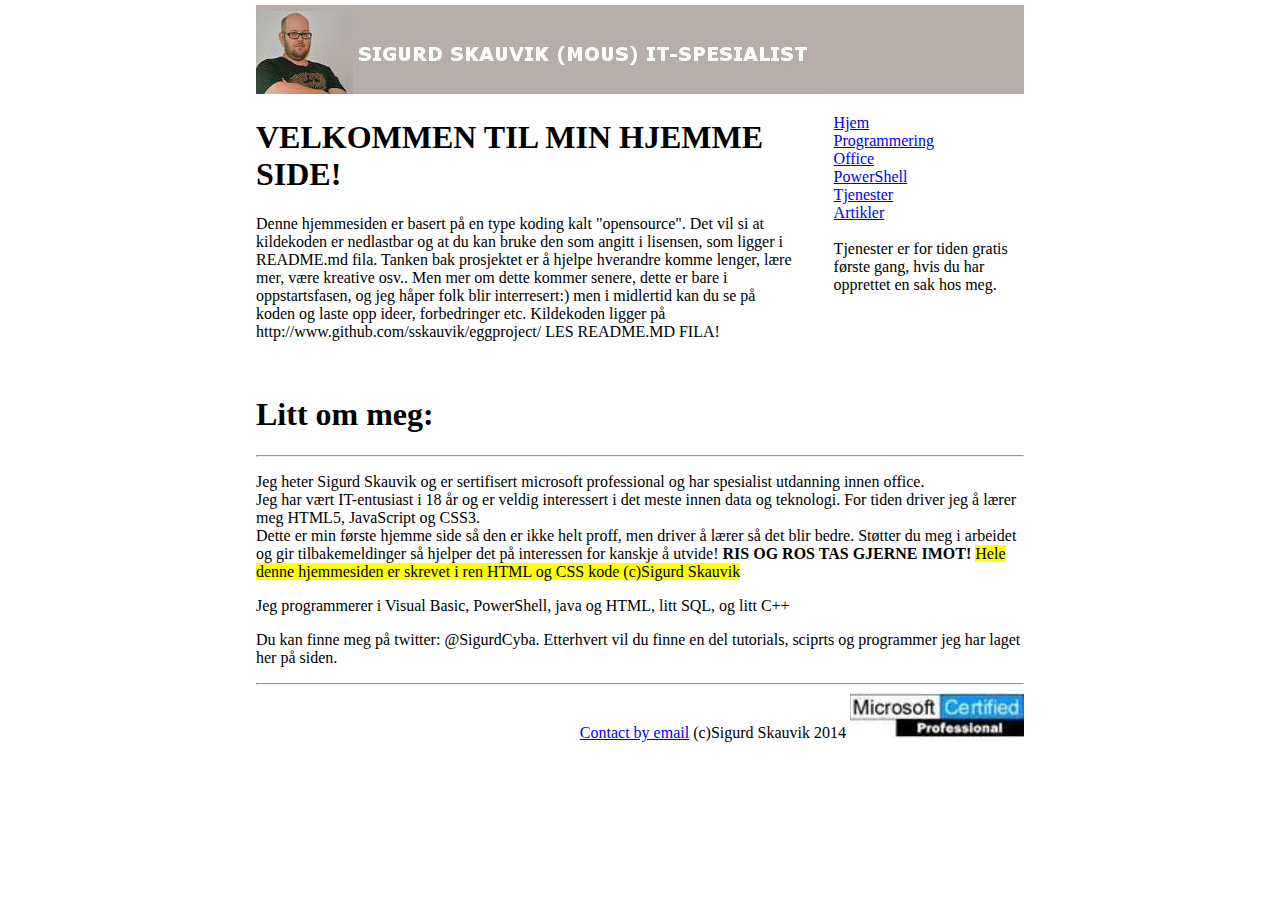
<file: WebContent/index.html>
﻿<!DOCTYPE html>
<html>
<head>
<meta http-equiv="content-type" content=text/html; charset="UTF-8"/>
<script src="test.js"></script>
<script src="jquery-2.1.1.js"></script>
<link rel="StyleSheet" type="text/css" href="style.css">



<title>-IT-spesialist Sigurd Skauvik-</title>
</head>
<body>

<header>
	
	<img id="banner" src="images/banner.jpg" alt="IT-Spesialisten">
	
	<nav>
	<ul>
		<li><a href= "index.html">Hjem</a></li>
		<li><a href= "pages/programering.html ">Programmering</a></li>
		<li><a href= "pages/office.html">Office</a></li>
		<li><a href= "pages/powershell.html">PowerShell</a></li>
		<li><a href= "pages/tjenester.html">Tjenester</a></li>
		<li><a href= "pages/artikler.html">Artikler</a></li>
		<br>
		<li>Tjenester er for tiden gratis første gang, hvis du har opprettet en sak hos meg.</li>
	</ul>
	</nav>
	<h1>VELKOMMEN TIL MIN HJEMME SIDE!</h1>
	<article>
		<p><aside>Denne hjemmesiden er basert på en type koding kalt "opensource". Det vil si at kildekoden
			er nedlastbar og at du kan bruke den som angitt i lisensen, som ligger i README.md fila. 
			Tanken bak prosjektet er å hjelpe hverandre komme lenger, lære mer, være kreative osv.. 
			Men mer om dette kommer senere, dette er bare i oppstartsfasen, og jeg håper folk blir interresert:)
			men i midlertid kan du se på koden og laste opp ideer, forbedringer etc. 
			Kildekoden ligger på http://www.github.com/sskauvik/eggproject/ LES README.MD FILA!</aside></p>
	</article>
</header>
<br>

	<h1>Litt om meg:</h1>
	<hr>
	<section>
		<article>
			<p>Jeg heter Sigurd Skauvik og er sertifisert microsoft professional og har spesialist utdanning innen office.<br>
			Jeg har vært IT-entusiast i 18 år og er veldig interessert i det meste innen data og teknologi.
			For tiden driver jeg å lærer meg HTML5, JavaScript og CSS3.<br>
			Dette er min første hjemme side så den er ikke helt proff, men driver å lærer så det blir bedre. 
			Støtter du meg i arbeidet og gir tilbakemeldinger så hjelper det på interessen for kanskje å utvide! 
			<strong>RIS OG ROS TAS GJERNE IMOT!</strong> <mark>Hele denne hjemmesiden er skrevet i ren HTML og CSS kode (c)Sigurd Skauvik</mark></p>

		</article>
		<article>
			<p>Jeg programmerer i Visual Basic, PowerShell, java og HTML, litt SQL, og litt C++<p>
			<p>Du kan finne meg på twitter: @SigurdCyba. Etterhvert vil du finne en del tutorials, sciprts og programmer jeg har laget her på siden. </p>
		</article>
	
		
		
	</section>
	<hr>
	<footer><a href="mailto:support@iktspesialisten.no?subject=Windows Support">Contact by email</a>  (c)Sigurd Skauvik 2014
	<img src="images/th.jpg" alt="Microsoft Certified Professional"></footer>
	
</body>
</html>
</file>
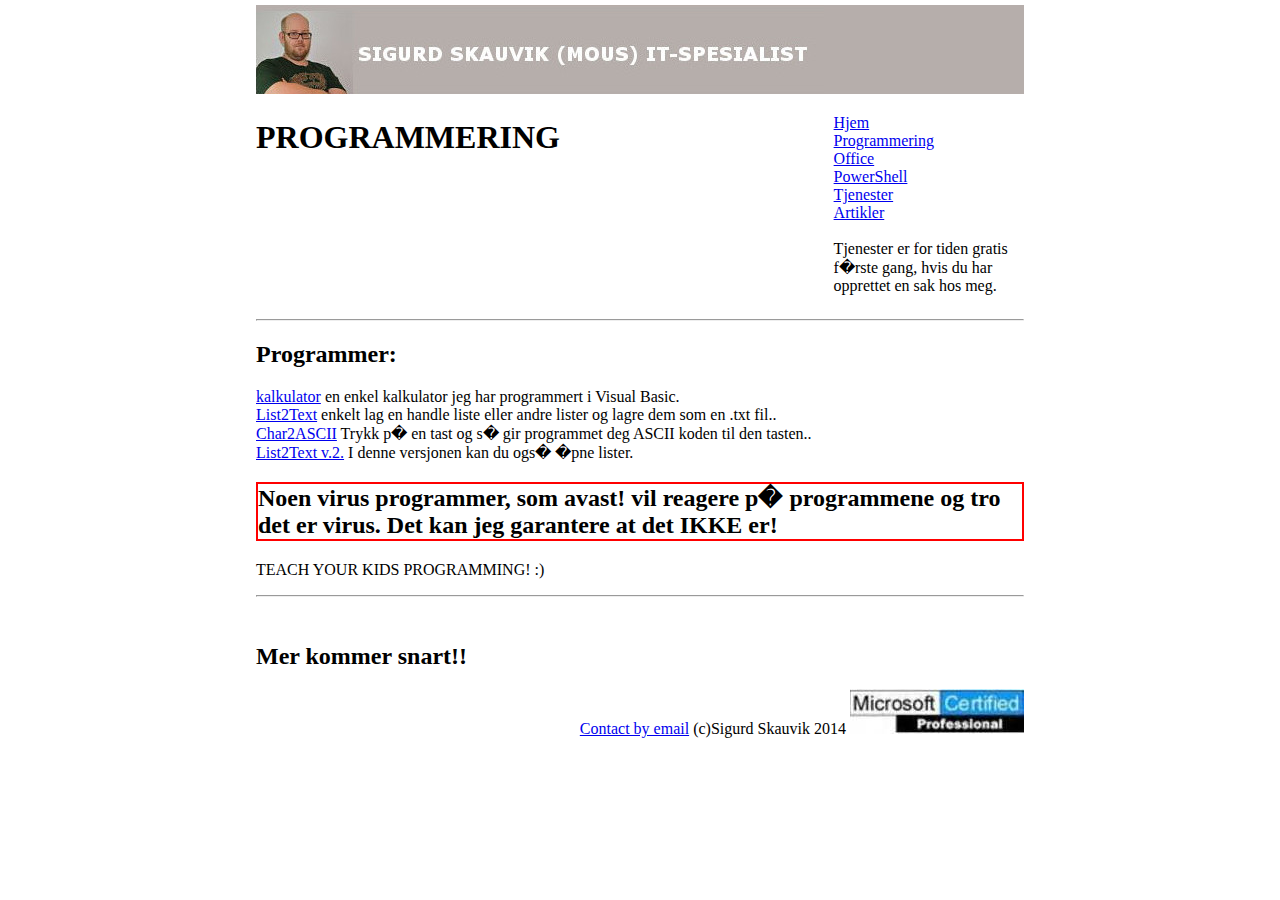
<file: WebContent/pages/programering.html>
<!DOCTYPE html>
<html>
<head>
<meta http-equiv="content-type" content=text/html; charset="UTF-8"/>
<script src="../test.js"></script>
<link rel="StyleSheet" type="text/css" href="../style.css"/>
<title>Programmering</title>
</head>
<body>
	<header>
		
	<img src="../images/banner.jpg" alt="IT-Spesialisten">

	<nav>
	<ul>

		<li><a href= "../index.html">Hjem</a></li>
		<li><a href= "../pages/programering.html ">Programmering</a></li>
		<li><a href= "../pages/office.html">Office</a></li>
		<li><a href= "../pages/powershell.html">PowerShell</a></li>
		<li><a href= "../pages/tjenester.html">Tjenester</a></li>
		<li><a href= "../pages/artikler.html">Artikler</a></li>
		<br>
		<li>Tjenester er for tiden gratis f�rste gang, hvis du har opprettet en sak hos meg.</li>
	</ul>
	</nav>
	<h1>PROGRAMMERING</h1>
	</header>

		
	<hr>
		<h2>Programmer:</h2>
	<a href="../programmer/kalkulator.exe">kalkulator</a> en enkel kalkulator jeg har programmert i Visual Basic.<br>
	<a href="../programmer/List2Text.exe">List2Text</a> enkelt lag en handle liste eller andre lister og lagre dem som en .txt fil..<br>
    <a href="../programmer/Char2ASCII.exe">Char2ASCII</a> Trykk p� en tast og s� gir programmet deg ASCII koden til den tasten..<br>
    <a href="../programmer/List2TextV2.exe">List2Text v.2.</a> I denne versjonen kan du ogs� �pne lister.
    <article>
    <h2 id="brd">Noen virus programmer, som avast! vil reagere p� programmene og tro det er virus. Det kan jeg garantere at det IKKE er!</h2>
    </article>
	<article>
	<p>TEACH YOUR KIDS PROGRAMMING! :)</p>
	</article>	
	<hr>
	<br> 
	
	<h2>Mer kommer snart!!</h2>

		<footer><a href="mailto:sigurden@outlook.com?subject=Windows Support">Contact by email</a>  (c)Sigurd Skauvik 2014
	<img src="../images/th.jpg" alt="Microsoft Certified Professional"></footer>
	
	
</body>
</html>
</file>
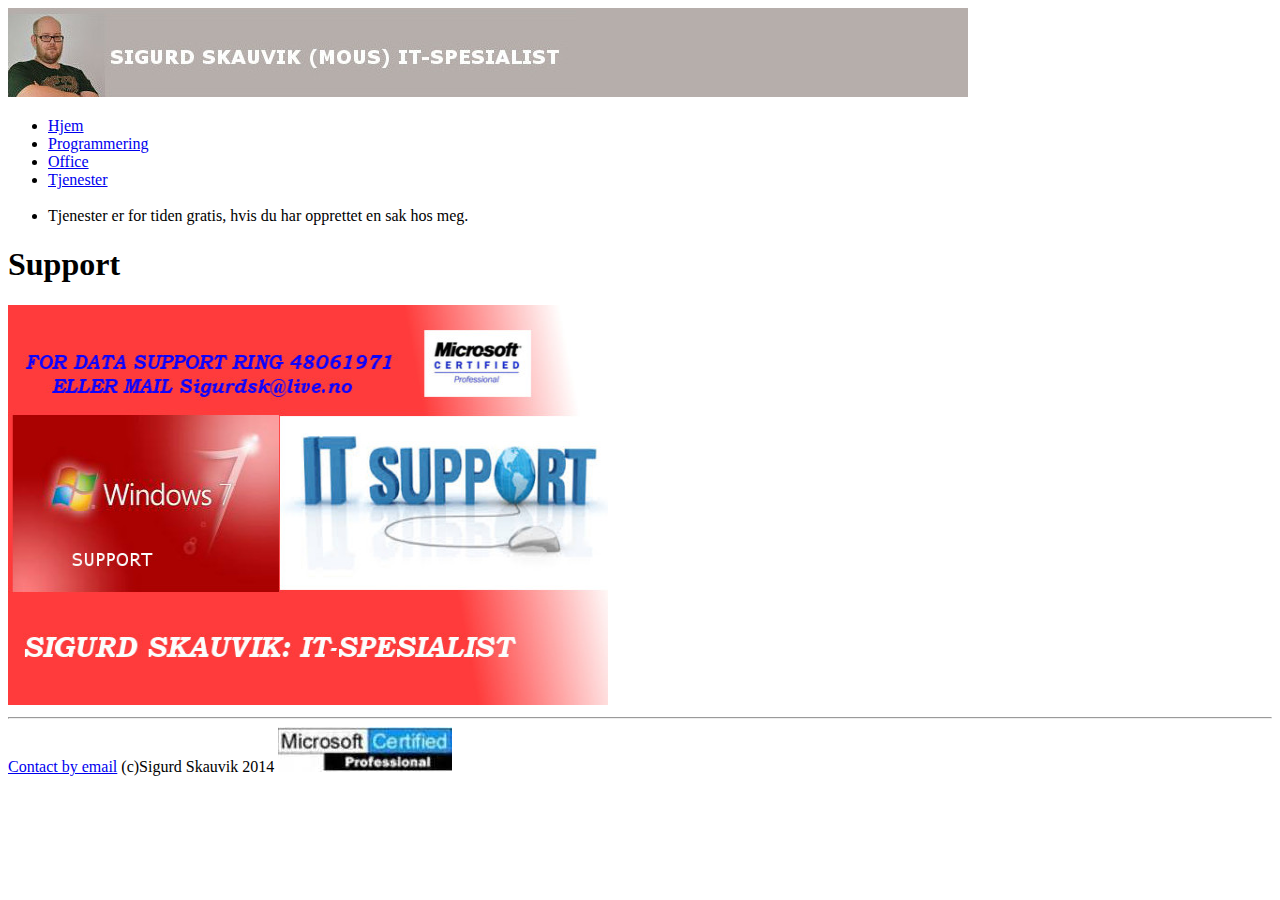
<file: WebContent/pages/Support.html>
<!DOCTYPE html>
<html>
<head>
<meta http-equiv="content-type" content=text/html; charset="UTF-8"/>
<title>Support!</title>
</head>
<body>
	<header>
	<img src="../images/banner.jpg" alt="IT-Spesialisten">

	<nav>
	<ul>

		<li><a href="../index.html">Hjem</a></li>
		<li><a href= "../pages/programering.html ">Programmering</a></li>
		<li><a href= "../pages/office.html">Office</a></li>
		<li><a href= "../pages/tjenester.html">Tjenester</a></li>
		<br>
		<li>Tjenester er for tiden gratis, hvis du har opprettet en sak hos meg.</li>
	</ul>
	</nav>
	</header>
		<h1>Support</h1>	
		<img src="../images/support.jpg" alt="Support" width="600" height="400">
		<hr>
		<footer><a href="mailto:sigurden@outlook.com?subject=Windows Support">Contact by email</a>  (c)Sigurd Skauvik 2014
		<img src="../images/th.jpg" alt="Microsoft Certified Professional"></footer>
	
	
</body>
</html>
</file>
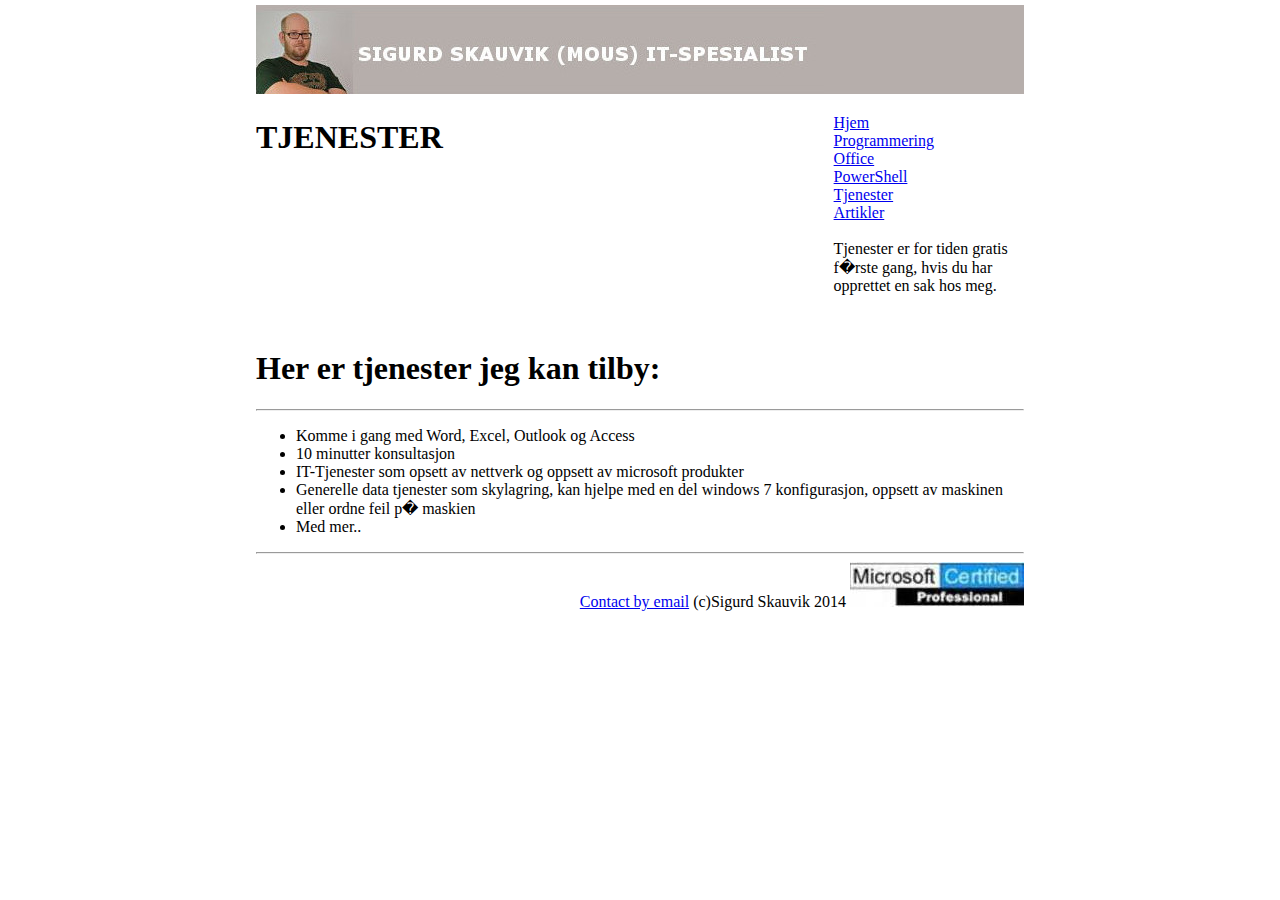
<file: WebContent/pages/tjenester.html>
<!DOCTYPE html>
<html>
<head>
<meta http-equiv="content-type" content=text/html; charset="UTF-8"/>
<script src="../test.js"></script>
<link rel="StyleSheet" type="text/css" href="../style.css"/>
<title>IT-spesialist Sigurd Skauvik</title>
</head>
<body>

<header>
	
	<img id="banner" src="../images/banner.jpg" alt="IT-Spesialisten">
	
	<nav>
	<ul>
		<li><a href="../index.html">Hjem</a></li>
		<li><a href= "../pages/programering.html ">Programmering</a></li>
		<li><a href= "../pages/office.html">Office</a></li>
		<li><a href= "../pages/powershell.html">PowerShell</a></li>
		<li><a href= "../pages/tjenester.html">Tjenester</a></li>
		<li><a href= "../pages/artikler.html">Artikler</a></li>
		<br>
		<li>Tjenester er for tiden gratis f�rste gang, hvis du har opprettet en sak hos meg.</li>
	</ul>
	</nav>
	<h1>TJENESTER</h1>
</header>
<br>

	<h1>Her er tjenester jeg kan tilby:</h1>
	<hr>
	<section>
		<article>
			<p>
			<ul class="tjenester">
				<li>Komme i gang med Word, Excel, Outlook og Access</li>
				<li>10 minutter konsultasjon</li>
				<li>IT-Tjenester som opsett av nettverk og oppsett av microsoft produkter</li>
				<li>Generelle data tjenester som skylagring, kan hjelpe med en del windows 7 konfigurasjon, 
				oppsett av maskinen eller ordne feil p� maskien</li>
				<li>Med mer..</li>
			</p>

		
	</section>
	<hr>
	<footer><a href="mailto:support@iktspesialisten.no?subject=Windows Support">Contact by email</a>  (c)Sigurd Skauvik 2014
	<img src="../images/th.jpg" alt="Microsoft Certified Professional"></footer>
	
</body>
</html>
</file>
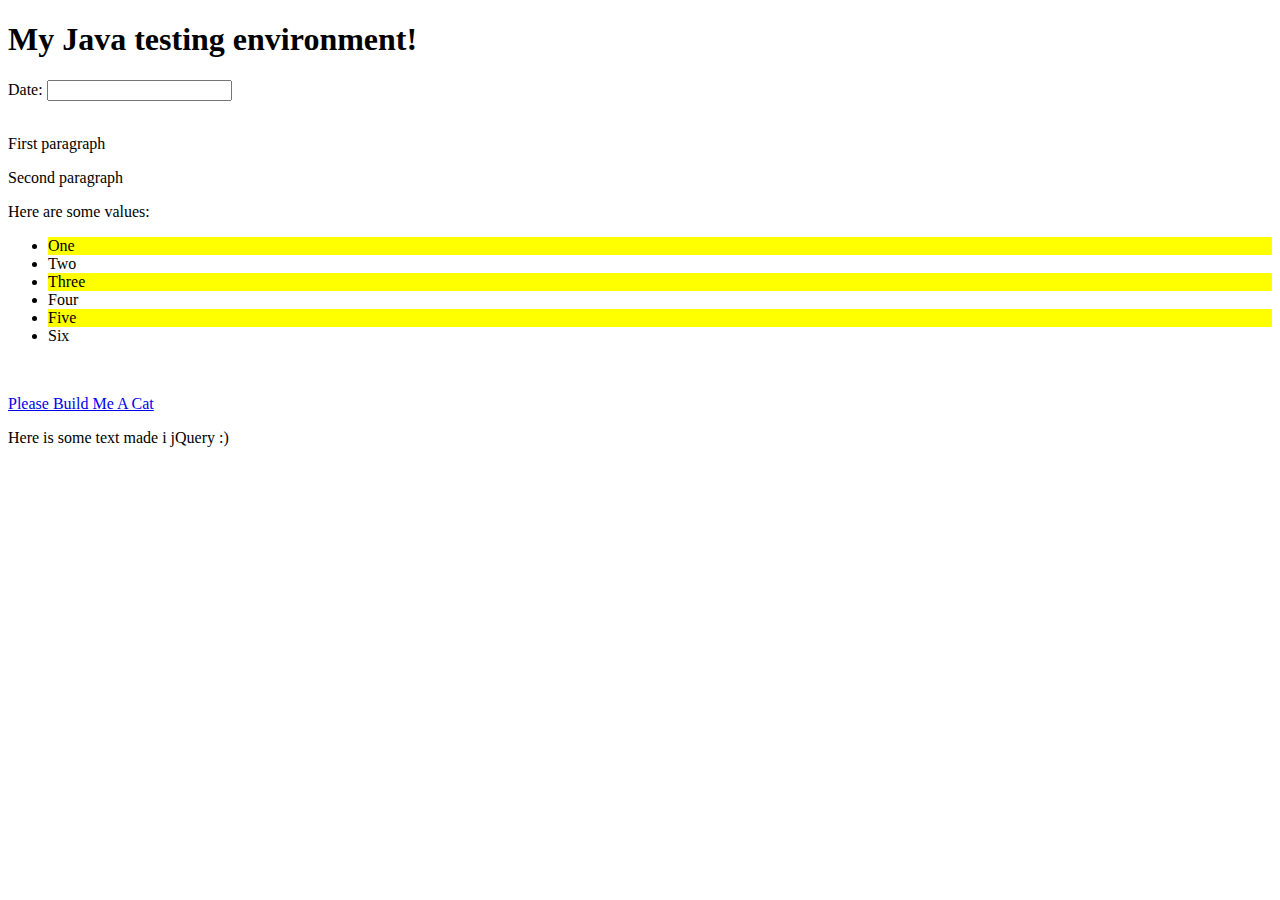
<file: WebContent/Test environment/Javatesting.html>
<!DOCTYPE html>
<html>
<head>
<meta charset="UTF-8">
<link rel="StyleSheet" type="text/css" href="test.css">
<script type="text/javascript" src="jquery-2.1.1.js"></script>
<script type="text/javascript" src="javatesting2.js"></script>
<script type="text/javascript" src="javatesting3.js"></script>

</head>
<body>
<h1>My Java testing environment!</h1>

<p>Date: <input type="text" id="datepicker"></p><br>

<span class="firstpara">First paragraph</span>
<p id="second" name="mySecondPara">Second paragraph</p>
<p id="third">
	<span class="chosen">Here are some values:</span>
	</p>

<ul id="tabs">
	<li class="chosen">One</li>
	<li>Two</li>
	<li>Three</li>
	<li>Four</li>
	<li>Five</li>
	<li class ="chosen">Six</li>
</ul>
<br>

	<p><a href="#" id="buildcat">Please Build Me A Cat</a></p>

	<p></p>
</body>
</file>
<file: WebContent/style.css>
@CHARSET "UTF-8";
Header {
  margin-right:auto;
  margin-left:auto;
  margin-top:5px;
  padding:0;
  overflow:hidden;
}

body {
	width:60%;
 	margin-right:auto;
	margin-left:auto;
	margin-top:5px;
	padding:0px;
	/*overflow:hidden;
*/}

/*
H1 {
  fonts/glyphicons-halflings-regular.ttf 

  color: black; 
  text-shadow: 
  
  text-shadow: #99FFCC 0px 0px 10px 10px; for browsers with spread support 
}*/


nav {
	width:30%;
	float:right;
}  

	
footer {
	position: right;
	float: right;
		
}

nav ul {
  list-style-type:none;
}

nav li {
  margin-right:15px;
}

#brd { border: 2px solid red }


#pic{
	height: 1px;
	width:1px;
	transition: 2s;
}

#pic:hover
	{	
		transform: scale(2);
}
</file>
<file: WebContent/Test environment/test.css>
.highlight {
transition: background, 8s;
}

.highlight {
	background-color: yellow;
}

.firstpara {
transform: rotate(350deg);
}
</file>
